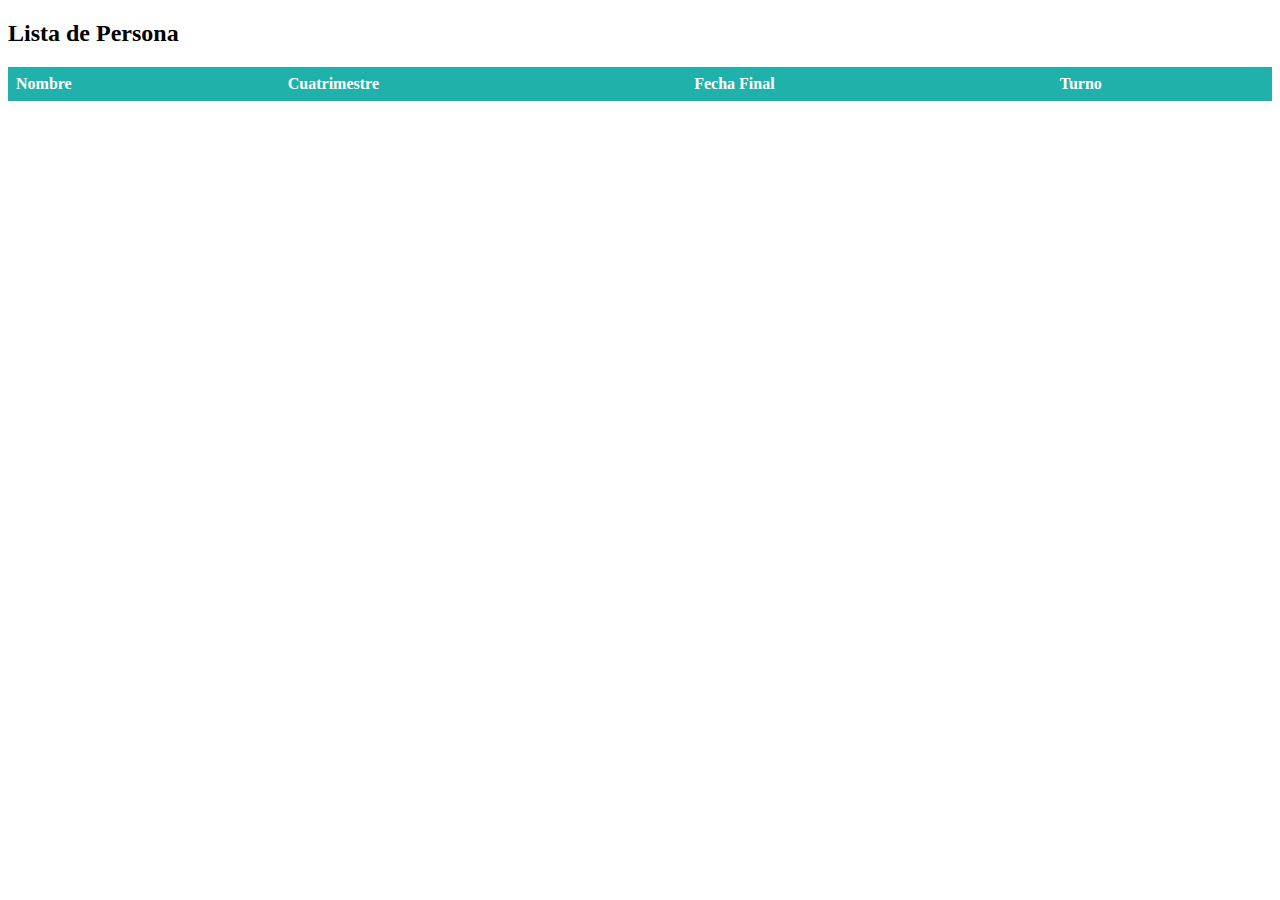
<file: Parcial 1/index.html>
<!DOCTYPE html>
<html lang="en">
    <head>
        <meta charset="UTF-8">
        <title>Primer Parcial</title>
        <link rel="stylesheet" href="./css/estilos.css"></link>
        <script src="./js/funciones.js"></script>      
    </head>
    <body>
        <div id="contAgregar" class="contenedor" >
            <input type="button" value="X" id = "btnCerrar" class="cerrar"><br>
            <label for="nameM">Nombre</label>
            <input type="text" id="name" class="sinError" name="name"><br><br>
            <label for="lcuatrimestre">Cuatrimestre</label> <br> <br>
            <select name="cuatrimestreName" id="cuatrimestre">
                <option value="1" selected>1° Cuatrimestre</option>
                <option value="2">2° Cuatrimestre</option>
                <option value="3">3° Cuatrimestre</option>
                <option value="4">4° Cuatrimestre</option>
            </select><br><br>
            <label for="fecha">Fecha Final</label>
            <input type="date" id="fechaFinal" class="sinError" name="fechaName">
            <label for="turno">Turno</label><br>
            <input type="radio" id="mañana" name="turno" value="mañana">
            <label for="Tmañana">Mañana</label><br>
            <input type="radio" id="noche" name="turno" value="noche">
            <label for="Tnoche">Noche</label><br><br><br>
            <input type="button" value="Modificar" id = "btnModificar">
            <input type="button" value="Eliminar" id = "btnEliminar">
        </div>
        <div id="gifCarga" class="cargando">
            <img src="./img/spinner.gif" alt="cargando" id="cargando" class="spinner">
        </div>
        <h2>Lista de Persona</h2>
        <table id="tabla">
            <thead>
                <tr>
                    <th>Nombre</th>
                    <th>Cuatrimestre</th>
                    <th>Fecha Final</th>
                    <th>Turno</th>
                </tr>
            </thead>
            <tbody id="tCuerpo">
                
            </tbody>
        </table>    
    </body>
</html>
</file>
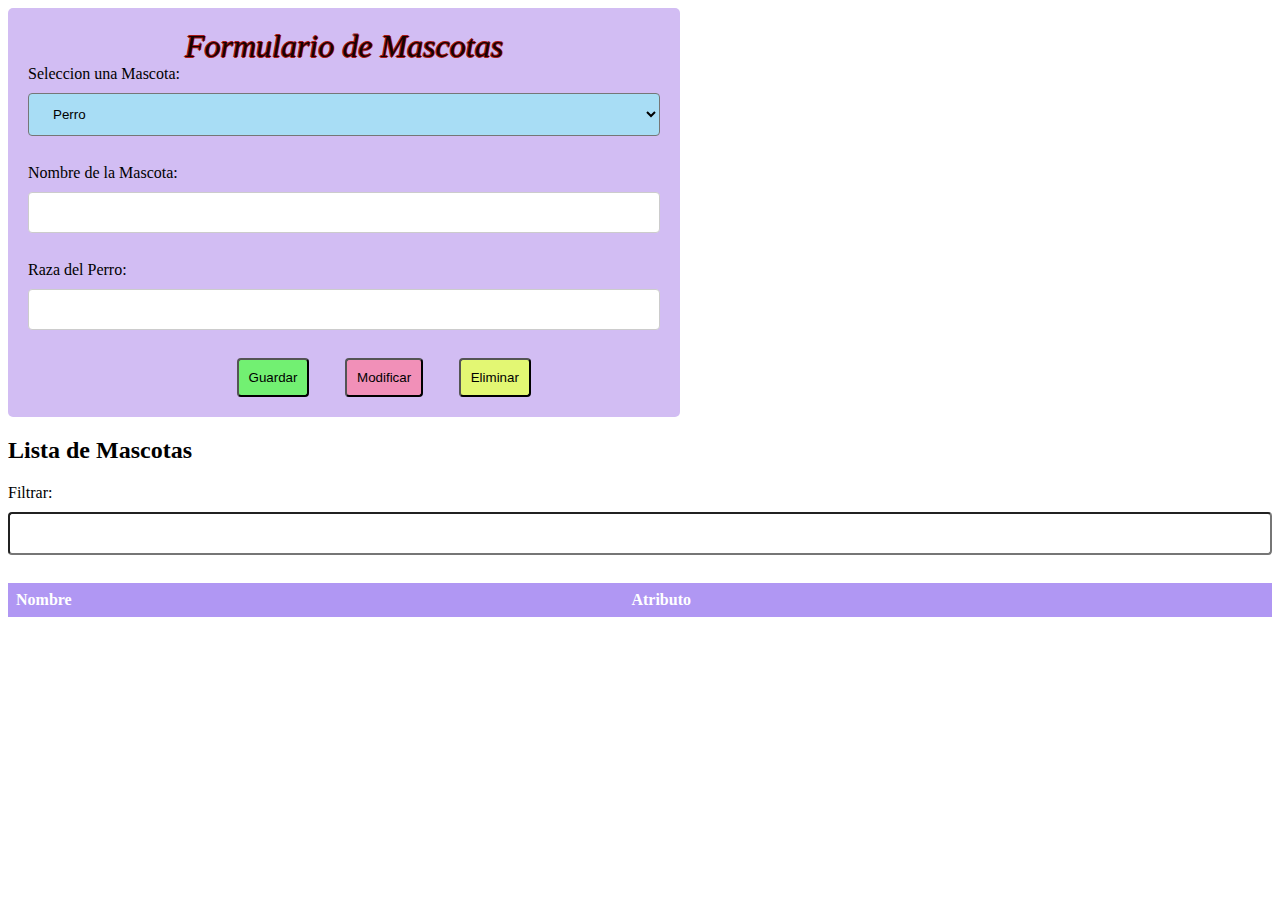
<file: Practica de 2do Parcial/index.html>
<html>
<head>
    <title>Practica 2do Parcial</title>
    <script src="./Mascotas.js"></script> 
    <script src="./eTipo.js"></script>
    <script src="./Perro.js"></script>   
    <script src="./Gato.js"></script>   
    <script src="./Pajaro.js"></script> 
    <script src="./funcionesHtml.js"></script> 
    <link rel="stylesheet" href="./estilo.css"></link>
</head>
<body>
    <div id="formulario" class="contenedor">
        <div id="titulo" class="tituloFormulario">
            <label>Formulario de Mascotas</label><br>
        </div>
        <label for="tipoMascota">Seleccion una Mascota:</label><br>
        <select name="tipoDeMascota" id="tipoMascota" class="selectMascota">
            <option value="1" selected>Perro</option>
            <option value="2">Gato</option>
            <option value="3">Pajaro</option>
        </select><br><br>
        <label for="nameM">Nombre de la Mascota:</label><br>
        <input type="text" id="nameM" class="sinError" name="nameMascota"><br><br>
        <div id="infoPerro">
            <label for="raza">Raza del Perro:</label><br>
            <input type="text" id="raza" class="sinError" name="razaPerro"><br><br>
        </div>
        <div id="infoGato">
            <label for="cantVidas">Cantidad de Vidas:</label><br>
            <input type="number" id="cantVidas" class="sinError" name="cantVidasGato" value="1" min="1" max="9"><br><br>
        </div>
        <div id="infoPajaro">
            <label for="tipoPajaro">Tipo de Pajaro:</label><br>
            <select id="tipoPajaro" name="tipoDePajaro" class="select">
                <option value="1"selected>Loro</option>
                <option value="2">Rapiña</option>
            </select><br><br>
        </div>
        <input type="button" value="Guardar" id="btnGuardar" name="botonGuardar">  
        <input type="button" value="Modificar" id="btnModificar" name="botonModificar">  
        <input type="button" value="Eliminar" id="btnEliminar" name="botonEliminar">  
    </div>
    <div id="datosPerro">

    </div>
    <h2>Lista de Mascotas</h2>
    <label>Filtrar:</label>
    <input type="text" id="buscador" name="barra de busqueda"><br><br>
        <table id="tabla">
            <thead>
                <tr>
                    <th>Nombre</th>
                    <th>Atributo</th>
                </tr>
            </thead>
            <tbody id="tCuerpo">
                
            </tbody>
        </table>    
</body>
</html>
</file>
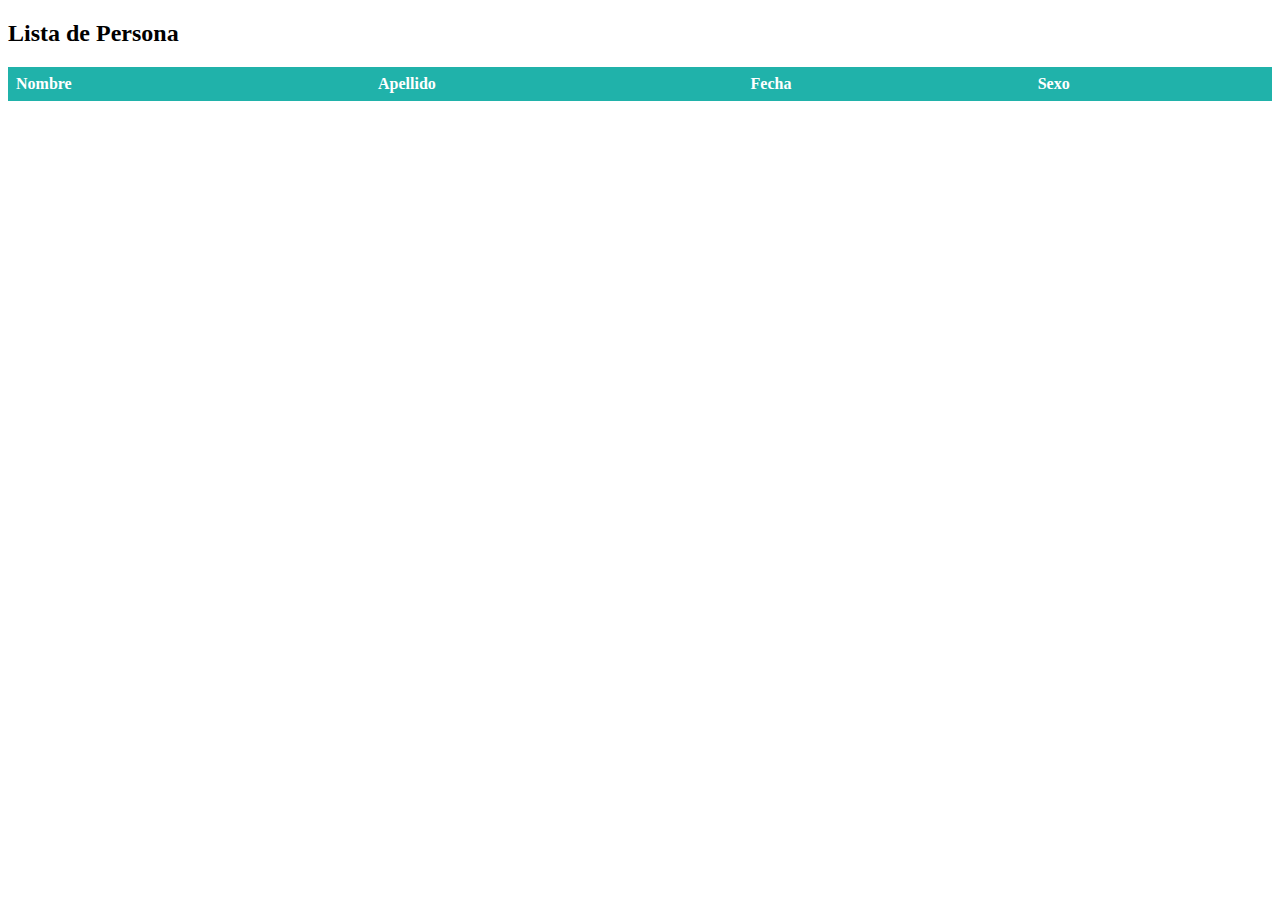
<file: Practica de Parcial/PrimerModeloParcialLaboIII-master/index.html>
<!DOCTYPE html>
<html lang="en">
    <head>
        <meta charset="UTF-8">
        <title>Practica Parcial</title>
        <link rel="stylesheet" href="./css/estiloGrilla.css"></link>
        <script src="./js/funciones.js"></script>      
    </head>
    <body>
        <div id="contAgregar" class="contenedor" >
            <input type="button" value="X" id = "btnCerrar" class="cerrar"><br>
            <label for="fname">Nombre</label>
            <input type="text" id="fname" class="sinError" name="firstname">
            <label for="flname">Apellido</label>
            <input type="text" id="lname" class="sinError" name="lastname">
            <label for="fecha">Fecha</label>
            <input type="date" id="fecha" class="sinError" name="fecha">
            <label for="sexo">Sexo</label><br>
            <input type="radio" id="masculino" name="gender" value="masculino">
            <label for="masculino">Masculino</label><br>
            <input type="radio" id="femenino" name="gender" value="femenino">
            <label for="femenino">Femenino</label><br><br><br>
            <input type="button" value="Modificar" id = "btnModificar">
            <input type="button" value="Eliminar" id = "btnEliminar">
        </div>
        <div id="gifCarga" class="cargando">
            <img src="./img/dancing.gif" alt="cargando" id="cargando" class = "fade-out">
            <img src="./img/dancing.gif" alt="cargando2" id="cargando2" class = "fade-out">
            <img src="./img/dancing.gif" alt="cargando3" id="cargando3" class = "fade-out">
        </div>
        <h2>Lista de Persona</h2>
        <table id="tabla">
            <thead>
                <tr>
                    <th>Nombre</th>
                    <th>Apellido</th>
                    <th>Fecha</th>
                    <th>Sexo</th>
                </tr>
            </thead>
            <tbody id="tCuerpo">
                
            </tbody>
        </table> 
       
    </body>
</html>
</file>
<file: Parcial 1/css/estilos.css>
table
{
    border-collapse: collapse;
    width: 100%; 
}

th
{
    background-color: lightseagreen;
    color: white;
}

tr:nth-child(even){background-color: #f2f2f2;}

th, td
{
    text-align: left;
    padding: 8px;
}

.cerrar
{
    display: inline-block;
    padding: 15px 15px;
    background-color: red;
    border-radius: 4px;
    box-sizing: border-box; 
    margin: 6px 6px 6px 6px;
}
.contenedor
{
    width: 50%;
    border-radius: 5px;
    background-color: goldenrod;
    padding: 20px;
    position: fixed;
    top: 10%;
    left: 20%;
}

#btnEliminar
{
    position: relative;
    display: inline-block;
    padding: 10px 10px;
    background-color: crimson;
    border-radius: 4px;
    box-sizing: border-box; 
    left: 40%;
}

#btnModificar
{
    position: relative;
    display: inline-block;
    padding: 10px 10px;
    background-color:green;
    border-radius: 4px;
    box-sizing: border-box;
    left: 38% 
}

.sinError
{
    border: 1px solid #ccc;
}

.error
{
    border: 1px solid red;
}

.tituloFormulario
{
    text-align: center;
    text-size-adjust: 50;
}
.spinner
{
    position: absolute;
    top: 100%;
    left:30%;
    width: 30%;
    height: auto;
}

.cargando
{
    position: relative;
    opacity: 70%;
    width: 100%;
    height: auto;
}

input[type=text]
{
    width: 100%;
    padding: 12px 20px;
    margin: 10px 0px;
    display: inline-block;

    border-radius: 4px;
    box-sizing: border-box; 
}



input[type=date]
{
    width: 100%;
    padding: 12px 20px;
    margin: 10px 0px;
    display: inline-block;

    border-radius: 4px;
    box-sizing: border-box; 
}

input[type=number]
{
    width: 100%;
    padding: 12px 20px;
    margin: 10px 0px;
    display: inline-block;

    border-radius: 4px;
    box-sizing: border-box; 
}
</file>
<file: Practica de 2do Parcial/estilo.css>
.contenedor
{
    width: 50%;
    border-radius: 5px;
    background-color: rgb(210, 189, 243);
    padding: 20px;
    top: 10%;
    left: 20%;
}

table
{
    border-collapse: collapse;
    width: 100%; 
}

th
{
    background-color: rgba(173, 147, 243, 0.959);
    color: white;
}

tr:nth-child(even){background-color: #f2f2f2;}

th, td
{
    text-align: left;
    padding: 8px;
}

.sinError
{
    border: 1px solid #ccc;
}

.error
{
    border: 1px solid red;
}

.tituloFormulario
{
    text-align: center;
    font-size: xx-large;
    font-style: oblique;
    text-shadow: -1px 0 rgb(172, 24, 24), 0 1px rgb(172, 24, 24), 1px 0 rgb(172, 24, 24), 0 -1px rgb(172, 24, 24);
    color:rgba(0, 0, 0, 0.884);
}

input[type=text]
{
    width: 100%;
    padding: 12px 20px;
    margin: 10px 0px;
    display: inline-block;
    border-radius: 4px;
    box-sizing: border-box; 
}

input[type=number]
{
    width: 100%;
    padding: 12px 20px;
    margin: 10px 0px;
    display: inline-block;
    border-radius: 4px;
    box-sizing: border-box; 
}

.selectMascota
{
    width: 100%;
    padding: 12px 20px;
    margin: 10px 0px;
    display: inline-block;
    background: rgb(168, 221, 245);
    border-radius: 4px;
    box-sizing: border-box; 
}

.select
{
    width: 100%;
    padding: 12px 20px;
    margin: 10px 0px;
    display: inline-block;
    border-radius: 4px;
    box-sizing: border-box; 
}

#btnGuardar
{
    position: relative;
    display: inline-block;
    padding: 10px 10px;
    background-color:rgb(114, 240, 114);
    border-radius: 4px;
    box-sizing: border-box;
    left: 33% 
}

#btnModificar
{
    position: relative;
    display: inline-block;
    padding: 10px 10px;
    background-color:rgb(241, 144, 184);
    border-radius: 4px;
    box-sizing: border-box;
    left: 38% 
}

#btnEliminar
{
    position: relative;
    display: inline-block;
    padding: 10px 10px;
    background-color:rgb(227, 247, 115);
    border-radius: 4px;
    box-sizing: border-box;
    left: 43% 
}
</file>
<file: Practica de Parcial/PrimerModeloParcialLaboIII-master/css/estiloGrilla.css>
table
{
    border-collapse: collapse;
    width: 100%;
    
}

th
{
    background-color: lightseagreen;
    color: white;
}

tr:nth-child(even){background-color: #f2f2f2;}

th, td
{
    text-align: left;
    padding: 8px;
}

.cerrar
{
    display: inline-block;
    padding: 15px 15px;
    background-color: red;
    border-radius: 4px;
    box-sizing: border-box; 
    margin: 6px 6px 6px 6px;
}
.contenedor
{
    width: 50%;
    border-radius: 5px;
    background-color: thistle;
    padding: 20px;
    position: fixed;
    top: 10%;
    left: 25%;
}

#btnEliminar
{
    position: relative;
    display: inline-block;
    padding: 10px 10px;
    background-color: crimson;
    border-radius: 4px;
    box-sizing: border-box; 
    left: 68%;
}

#btnModificar
{
    position: relative;
    display: inline-block;
    padding: 10px 10px;
    background-color:coral;
    border-radius: 4px;
    box-sizing: border-box;
    left: 5% 
}

.sinError
{
    border: 1px solid #ccc;
}

.error
{
    border: 1px solid red;
}

.cargando
{
    position: fixed;
    left: 39%;
    top: 45%;
    opacity: 50%;
}

input[type=text]
{
    width: 100%;
    padding: 12px 20px;
    margin: 10px 0px;
    display: inline-block;

    border-radius: 4px;
    box-sizing: border-box; 
}



input[type=date]
{
    width: 100%;
    padding: 12px 20px;
    margin: 10px 0px;
    display: inline-block;

    border-radius: 4px;
    box-sizing: border-box; 
}

input[type=number]
{
    width: 100%;
    padding: 12px 20px;
    margin: 10px 0px;
    display: inline-block;

    border-radius: 4px;
    box-sizing: border-box; 
}
</file>
